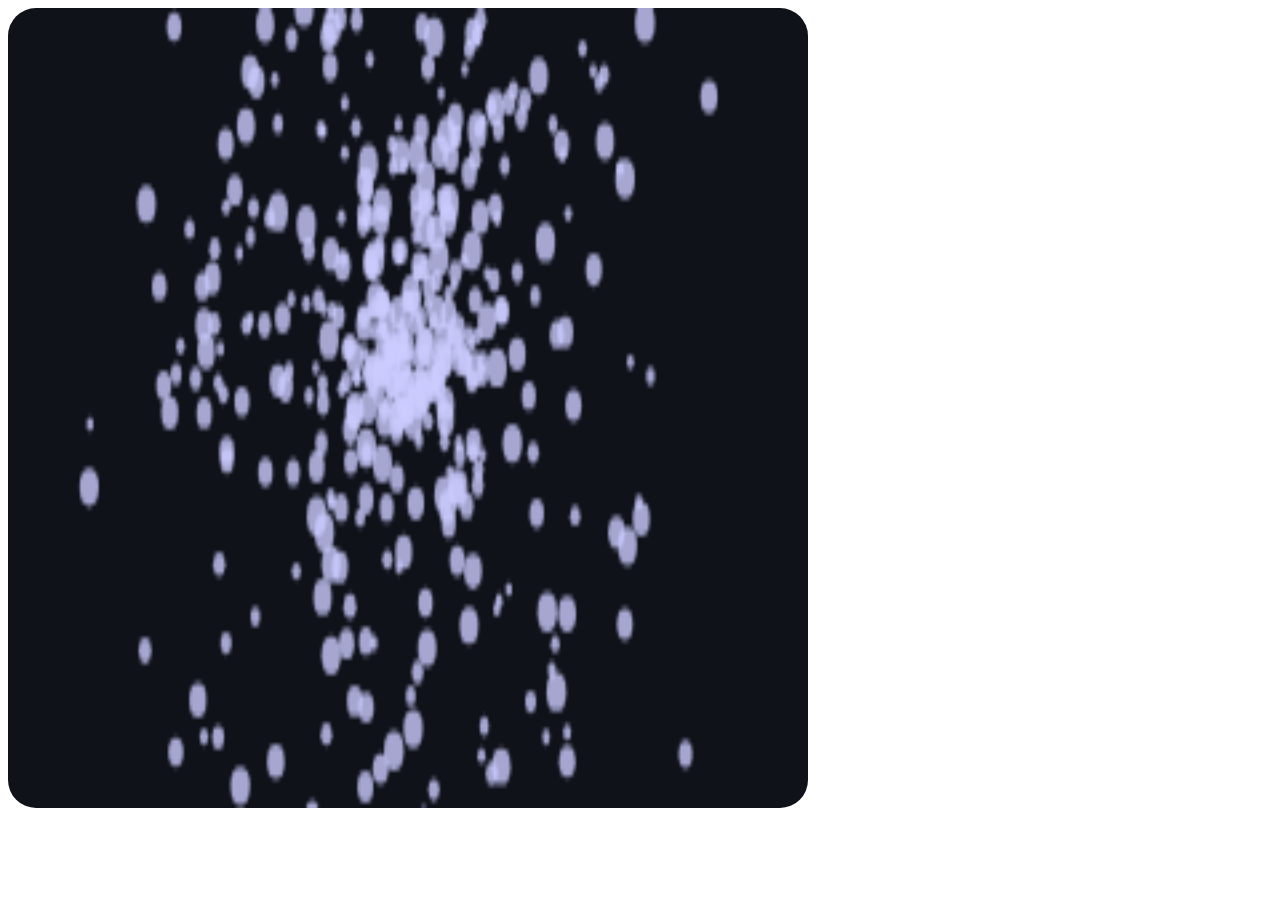
<file: topics/physics/particles.html>
<!DOCTYPE html>
<html lang="en">
<head>
    <meta charset="UTF-8">

    <style>
        canvas {
            display: block;
            border-radius: 28px;
            background: #0f1219;
            width: min(96vw, 96vh);
            height: min(96vw, 96vh);
            max-width: 800px;
            max-height: 800px;
            cursor: crosshair;
            aspect-ratio: 1/1;
            /* mix-blend-mode: difference; // tried this for additive blending... */
        }
    </style>
</head>
<body>
    <canvas id="particleCanvas"></canvas>
    <script>
        (function() {

            const canvas = document.getElementById('particleCanvas');
            const context = canvas.getContext('2d');
            // const gl = canvas.getContext('gl');

            const GRAVITY = 0.09;

            const rand = (min,max) => Math.random() * (max-min) + min;

            let particles = [];

            function spawnParticle() {
                const x = canvas.width / 2 + rand(-15, 15);
                const y = rand(70, 80);
                
                const radius = rand(1.25, 3.75);

                const vx = rand(-2.2, 2,2);
                const vy = rand(-4.5, 0.2);

                const hue = rand(28, 48);
                const sat = rand(80, 100);
                const light = rand(55, 75);

                const lifetime = rand(70, 180);

                particles.push({
                    x,y,
                    vx, vy,
                    radius,
                    hue,
                    sat,
                    light,
                    life: lifetime,
                    maxLife: lifetime,
                })
            }

            function updateParticles() {
                for (let i = particles.length -1; i >= 0; i--) {
                    const p = particles[i];

                    // apply gravity
                    p.vy += GRAVITY;
                    
                    // update position with velocity
                    p.x += p.vx; // IMPORTANT IN PHYSICS: multiply according to refresh rate to uniformize simulation (each refresh is a time "step" so shorter steps = faster)
                    p.y += p.vy;

                    // drag
                    p.vx *= 0.998;
                    p.vy *= 0.998;

                    // decrease lifetime
                    p.life--;
                    
                    // check if dead
                    if (p.life <= 0) {
                        particles.splice(i, 1);
                    }


                }
            }

            function draw() {
                context.clearRect(0,0,canvas.width,canvas.height);

                // blendMode(ADD); realized this is a p5 function so trying a workaround
                // let gl = WebGL2RenderingContext;
                // gl.enable(gl.BLEND);
                // gl.blendFunc(gl.SRC_ALPHA, gl.ONE_MINUS_SRC_ALPHA);
                
                for (const p of particles) {
                    // const color = 'hsla(${p.hue}, ${p.sat}%, ${p.light}%, 0.8)' //not working
                    const color = 'hsla(240, 100%, 90%, 0.8)'

                    context.beginPath();
                    context.arc(p.x, p.y, p.radius, 0, Math.PI*2);
                    context.fillStyle = color;
                    context.fill();
                }
            }

            // MAIN loop
            function loop() {
                for(let s = 0; s < 8; s++) {
                    if (particles.length < 2000) {
                        spawnParticle();
                    }
                    else {
                        break;
                    }
                }

                updateParticles();
                
                draw();

                requestAnimationFrame(loop);
            }

            loop();
        })();
    </script>
</body>

</html>
</file>
